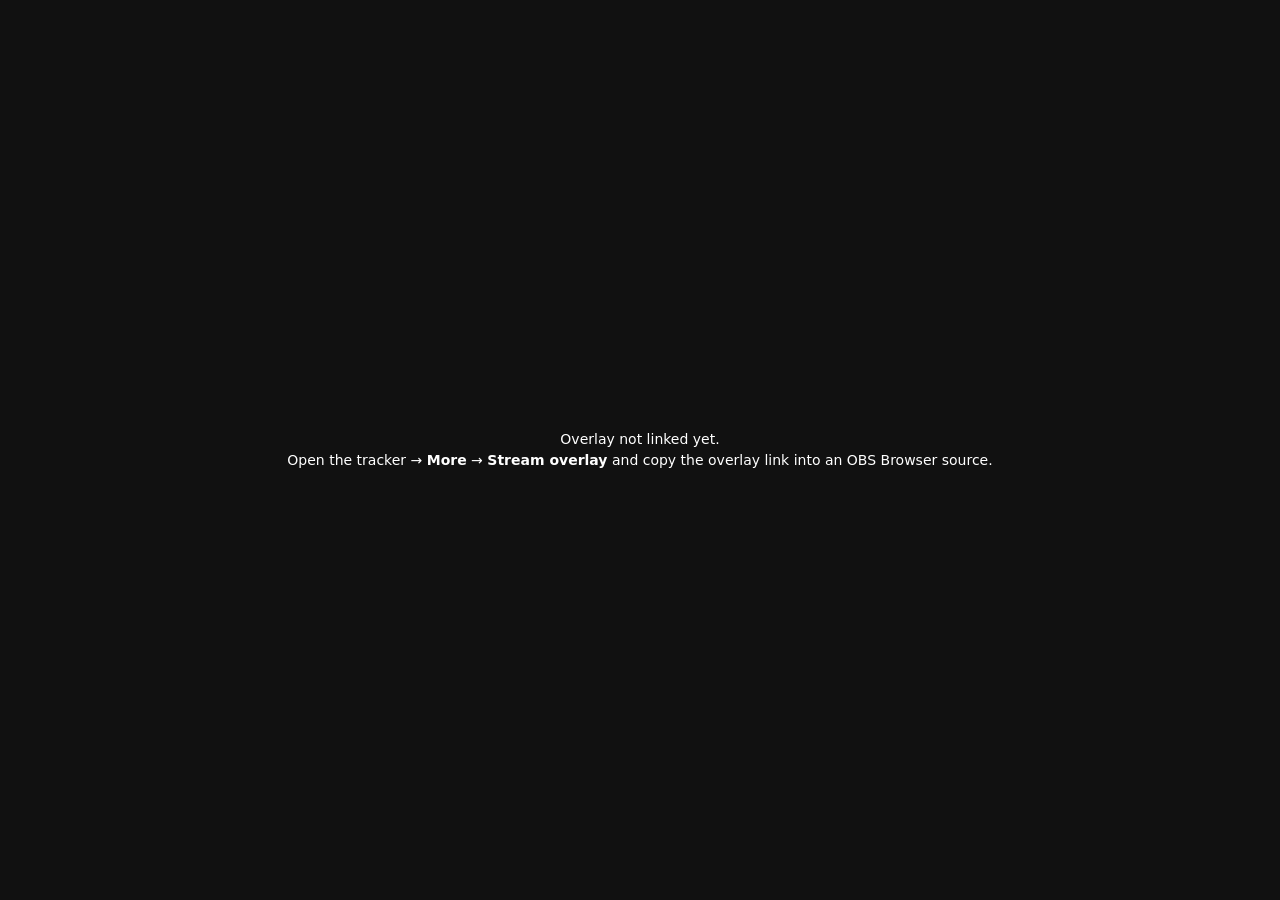
<file: overlay.html>
<!doctype html>
<html lang="en">
<head>
<meta charset="utf-8">
<meta name="viewport" content="width=device-width,initial-scale=1">
<title>Living Dex Overlay</title>
<link rel="preconnect" href="https://fonts.googleapis.com">
<link rel="preconnect" href="https://fonts.gstatic.com" crossorigin>
<link rel="stylesheet" href="https://fonts.googleapis.com/css2?family=Press+Start+2P&display=swap">
<style>
/* OBS browser source. Transparent page; counter pinned bottom-left, catch pop-up stacks above it.
   Suggested source size: 460 x 300. */
:root{
  --panel:#140707; --panel-2:#1f0b0b; --border:#e0242c; --glow:rgb(224 36 44 / .55);
  --fg:#ffffff; --muted:#d9c3c3; --bar:#3a1414; --fill:#e0242c; --gold:#ffcf3f;
  --pixel:"Press Start 2P","Courier New",monospace; color-scheme:dark;
}
*{box-sizing:border-box}
html,body{margin:0;background:transparent;overflow:hidden;width:100%;height:100%}
body{font-family:var(--pixel);color:var(--fg)}
.stack{position:absolute;left:12px;bottom:12px;display:flex;flex-direction:column;align-items:flex-start;gap:10px;transform-origin:bottom left}

.counter{position:relative;display:grid;grid-template-columns:auto 1fr;grid-template-rows:auto auto;column-gap:14px;row-gap:8px;align-items:end;
  min-width:340px;padding:14px 18px 12px 14px;background:linear-gradient(180deg,var(--panel-2),var(--panel));border:4px solid var(--border);border-radius:16px;
  box-shadow:0 0 18px var(--glow),inset 0 0 0 2px rgb(0 0 0 / .5)}
.ball{grid-row:1/3;align-self:center;width:30px;height:30px}
.nums{display:flex;align-items:baseline;gap:8px;line-height:1}
.big{font-size:44px;letter-spacing:2px;text-shadow:4px 4px 0 #000;font-variant-numeric:tabular-nums}
.of{font-size:16px;color:var(--muted);text-shadow:2px 2px 0 #000}
.label{font-size:9px;color:var(--muted);letter-spacing:1px;text-transform:uppercase;margin-left:auto;align-self:flex-start}
.bar{height:8px;background:var(--bar);border-radius:4px;overflow:hidden;border:1px solid rgb(0 0 0 / .6)}
.bar i{display:block;height:100%;width:0;background:var(--fill);box-shadow:0 0 6px var(--glow);transition:width .8s cubic-bezier(.2,.8,.2,1)}
.bump .big{animation:bump .6s ease}
@keyframes bump{0%{transform:scale(1)}30%{transform:scale(1.18);color:var(--gold)}100%{transform:scale(1)}}

.pop{position:absolute;inset:-4px;z-index:2;display:grid;grid-template-columns:auto 1fr auto;align-items:center;gap:12px;padding:0 18px 0 6px;
  background:linear-gradient(180deg,var(--panel-2),var(--panel));border:4px solid var(--gold);border-radius:16px;box-shadow:0 0 18px rgb(255 207 63 / .5);
  opacity:0;transform:scale(.94);transition:transform .35s cubic-bezier(.2,1.3,.4,1),opacity .25s;pointer-events:none}
.pop.show{transform:none;opacity:1}
.pop img{height:calc(100% - 4px);aspect-ratio:1;image-rendering:pixelated;filter:drop-shadow(3px 3px 0 #000)}
.pop .t1{font-size:10px;color:var(--gold);letter-spacing:1px;margin-bottom:10px}
.pop .t2{font-size:20px;line-height:1.2;text-shadow:3px 3px 0 #000;white-space:nowrap;overflow:hidden;text-overflow:ellipsis}
.pop .t3{font-size:11px;color:var(--muted);text-align:right;line-height:1.8;white-space:pre}
.pop.unbox{border-color:var(--muted);box-shadow:none}
.pop.unbox .t1{color:var(--muted)}
.setup{position:absolute;inset:0;display:grid;place-items:center;font:14px/1.5 system-ui,sans-serif;color:#fff;background:#111;padding:20px;text-align:center}
.setup code{background:#333;padding:2px 6px;border-radius:4px}
.dot{position:absolute;right:8px;top:8px;width:8px;height:8px;border-radius:50%;background:#666}
.dot.on{background:#3ddc84}
@media (prefers-reduced-motion:reduce){*{transition:none!important;animation:none!important}}
</style>
</head>
<body>
<div class="stack" id="stack">
  <div class="counter" id="counter">
    <svg class="ball" viewBox="0 0 24 24" aria-hidden="true"><circle cx="12" cy="12" r="10.5" fill="#fff" stroke="#000" stroke-width="2"/><path d="M1.5 12a10.5 10.5 0 0 1 21 0z" fill="#e0242c" stroke="#000" stroke-width="2"/><circle cx="12" cy="12" r="3.6" fill="#fff" stroke="#000" stroke-width="2"/></svg>
    <div class="nums"><span class="big" id="big">000</span><span class="of" id="of">/493</span><span class="label" id="label"></span></div>
    <div class="bar"><i id="fill"></i></div>
    <span class="dot" id="dot" title="relay connection"></span>
    <div class="pop" id="pop" aria-live="polite">
      <img id="popImg" alt="">
      <div style="min-width:0"><div class="t1" id="popT1">CAUGHT!</div><div class="t2" id="popT2"></div></div>
      <div class="t3" id="popT3"></div>
    </div>
  </div>
</div>
<script>
(() => {
'use strict';
const P = new URLSearchParams(location.hash.slice(1) || location.search.slice(1));
const topic = P.get('t');
const mode = P.get('mode') || 'living';              // living | sinnoh | seen
const showPop = P.get('pop') !== '0';
const showLabel = P.get('label') !== '0';
const scale = parseFloat(P.get('scale') || '1');
const hideDot = P.get('dot') === '0';
const SPRITE = id => `https://raw.githubusercontent.com/PokeAPI/sprites/master/sprites/pokemon/versions/generation-iv/platinum/${id}.png`;
const MODES = { living: { key: 'boxed', of: 493, label: 'Living Dex' }, sinnoh: { key: 'caught', of: 210, label: 'Sinnoh caught' }, seen: { key: 'seen', of: 210, label: 'Sinnoh seen' } };
const M = MODES[mode] || MODES.living;
const $ = id => document.getElementById(id);
$('stack').style.transform = `scale(${scale})`;
$('of').textContent = '/' + M.of;
$('label').textContent = showLabel ? M.label : '';
if (hideDot) $('dot').hidden = true;
if (!topic) { document.body.insertAdjacentHTML('beforeend', '<div class="setup"><div>Overlay not linked yet.<br>Open the tracker → <b>More</b> → <b>Stream overlay</b> and copy the overlay link into an OBS Browser source.</div></div>'); return; }

const LS = 'pld-overlay-' + topic + '-' + mode;
let shown = null, lastTs = 0;
function render(n, animate) {
  n = Math.max(0, Math.min(M.of, n | 0));
  $('fill').style.width = (n / M.of * 100) + '%';
  if (shown === null || !animate) { shown = n; $('big').textContent = String(n).padStart(3, '0'); return; }
  const from = shown, to = n; shown = n;
  if (from === to) return;
  const c = $('counter'); c.classList.remove('bump'); void c.offsetWidth; c.classList.add('bump');
  const steps = Math.min(Math.abs(to - from), 20), dir = Math.sign(to - from);
  let k = 0;
  const tick = () => { k++; const v = k >= steps ? to : from + dir * Math.round(Math.abs(to - from) * k / steps); $('big').textContent = String(v).padStart(3, '0'); if (k < steps) setTimeout(tick, 40); };
  tick();
}
let popT;
function pop(msg) {
  if (!showPop) return;
  const p = $('pop');
  const relevant = msg.kind === 'test' || msg.kind === 'caught' || msg.kind === 'uncaught' || msg.kind === 'boxed' || msg.kind === 'unboxed' || (mode === 'seen' && msg.kind === 'seen');
  if (!relevant || !msg.id) return;
  const off = msg.kind === 'unboxed' || msg.kind === 'uncaught';
  if (mode === 'sinnoh' && msg.sinnoh === false) return;
  p.classList.toggle('unbox', off);
  $('popImg').src = SPRITE(msg.id);
  $('popT1').textContent = msg.kind === 'test' ? 'TEST ALERT' : off ? 'REMOVED' : msg.kind === 'seen' ? 'SEEN!' : 'CAUGHT!';
  $('popT2').textContent = msg.name || '';
  $('popT3').textContent = `#${String(msg.id).padStart(3, '0')}` + (msg[M.key] != null ? `\n${msg[M.key]}/${M.of}` : '');
  p.classList.remove('show'); void p.offsetWidth; p.classList.add('show');
  clearTimeout(popT); popT = setTimeout(() => p.classList.remove('show'), 5500);
}
function handle(raw, live) {
  let msg; try { msg = JSON.parse(raw); } catch (e) { return; }
  if (!msg || msg.app !== 'pld') return;
  if (msg.ts && msg.ts < lastTs) return;
  lastTs = msg.ts || lastTs;
  if (typeof msg[M.key] === 'number') { render(msg[M.key], live); try { localStorage.setItem(LS, JSON.stringify({ n: msg[M.key], ts: lastTs })); } catch (e) {} }
  if (live) pop(msg);
}
// 1) last known value saved in OBS's browser
try { const s = JSON.parse(localStorage.getItem(LS) || 'null'); if (s) { render(s.n, false); lastTs = s.ts || 0; } else render(0, false); } catch (e) { render(0, false); }
// 2) catch up on anything sent while OBS was closed (relay keeps ~12h)
fetch(`https://ntfy.sh/${encodeURIComponent(topic)}/json?poll=1&since=12h`).then(r => r.text()).then(t => {
  const lines = t.trim().split('\n').filter(Boolean).map(l => { try { return JSON.parse(l); } catch (e) { return null; } }).filter(m => m && m.event === 'message');
  if (lines.length) handle(lines[lines.length - 1].message, false);
}).catch(() => {});
// 3) live updates
let es, retry = 1000;
function connect() {
  try { es = new EventSource(`https://ntfy.sh/${encodeURIComponent(topic)}/sse`); } catch (e) { return setTimeout(connect, retry); }
  es.onopen = () => { $('dot').classList.add('on'); retry = 1000; };
  es.onmessage = e => { let d; try { d = JSON.parse(e.data); } catch (x) { return; } if (d.event === 'message') handle(d.message, true); };
  es.onerror = () => { $('dot').classList.remove('on'); es.close(); setTimeout(connect, retry); retry = Math.min(retry * 2, 30000); };
}
connect();
})();
</script>
</body>
</html>
</file>
